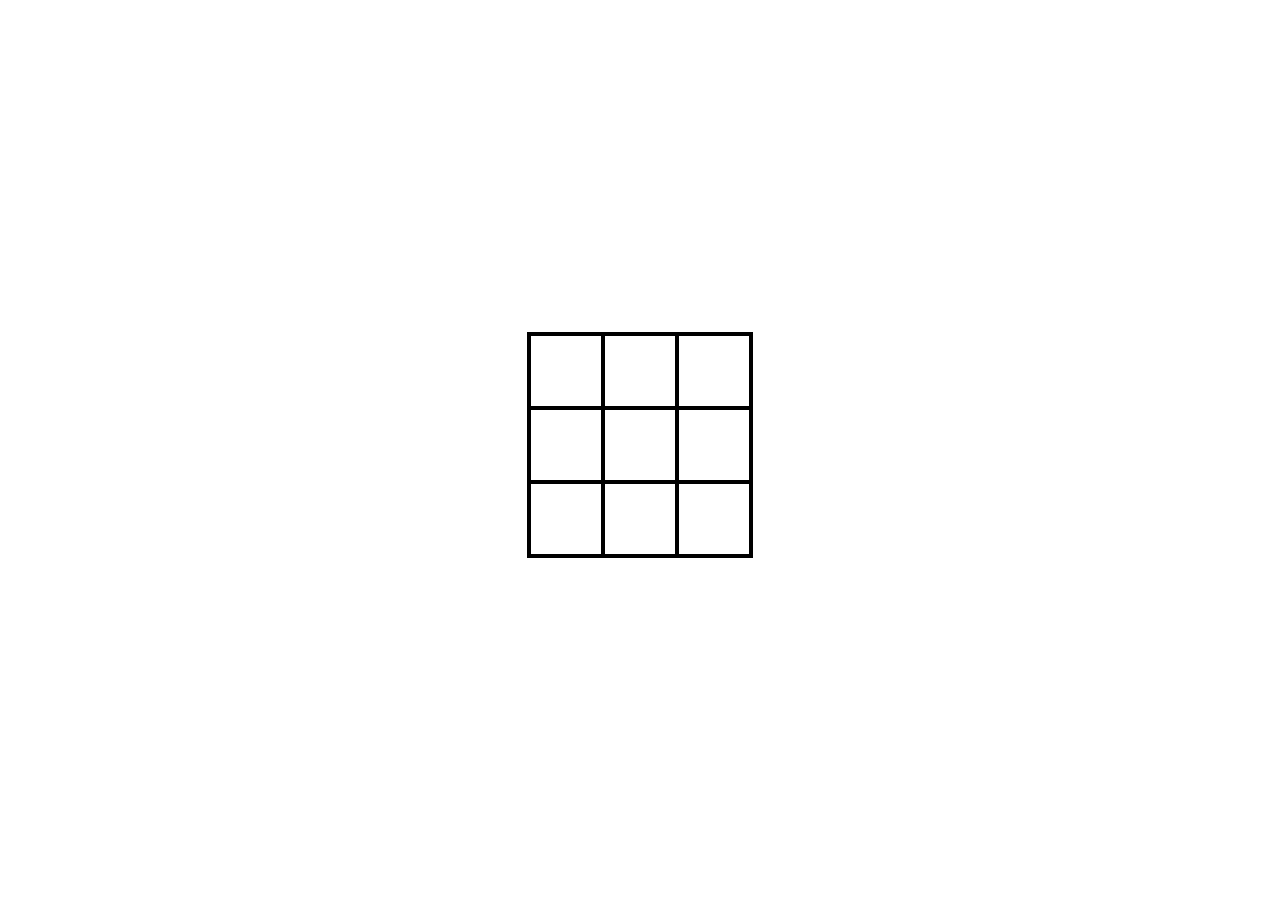
<file: index.html>
<!DOCTYPE html>
<html lang="en">
<head>
    <meta charset="UTF-8">
    <meta name="viewport" content="width=device-width, initial-scale=1.0">
    <link rel="stylesheet" href="tictac.css">
    <title>TicTacToe</title>
</head>
<body>
    <div id="main">
        <div id="grid">
            <div id="rows">
                <div class="columns" id="0" onclick="handleClick(this)"></div>
                <div class="columns" id="1" onclick="handleClick(this)"></div>
                <div class="columns" id="2" onclick="handleClick(this)"></div>
            </div>
            <div id="rows">
                <div class="columns" id="3" onclick="handleClick(this)"></div>
                <div class="columns" id="4" onclick="handleClick(this)"></div>
                <div class="columns" id="5" onclick="handleClick(this)"></div>
            </div>
            <div id="rows">
                <div class="columns" id="6" onclick="handleClick(this)"></div>
                <div class="columns" id="7" onclick="handleClick(this)"></div>
                <div class="columns" id="8" onclick="handleClick(this)"></div>
            </div>
        </div>
    </div>
</body>
<script src="tictac.js"></script>
</html>
</file>
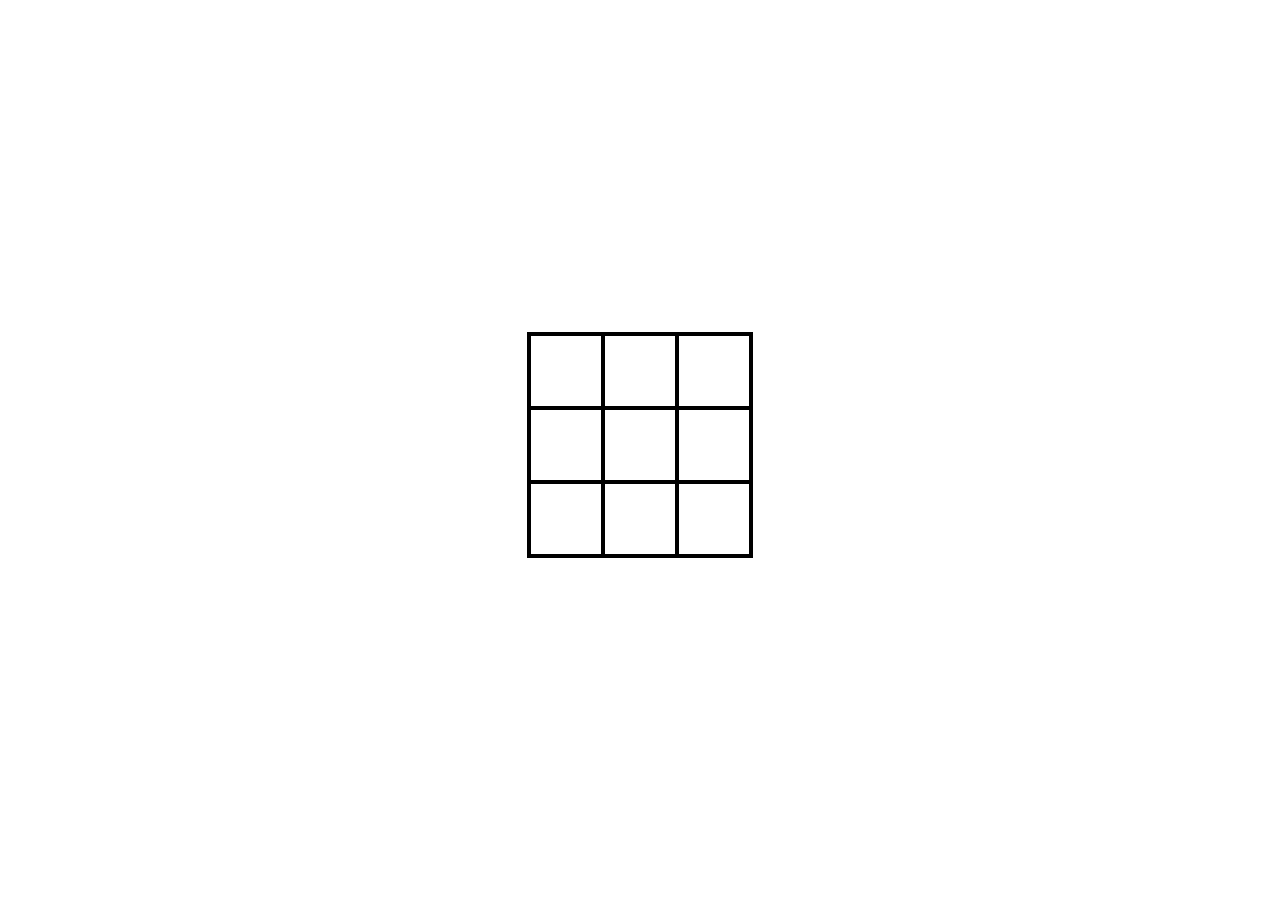
<file: tictac.html>
<!DOCTYPE html>
<html lang="en">
<head>
    <meta charset="UTF-8">
    <meta name="viewport" content="width=device-width, initial-scale=1.0">
    <link rel="stylesheet" href="tictac.css">
    <title>TicTacToe</title>
</head>
<body>
    <div id="main">
        <div id="grid">
            <div id="rows">
                <div class="columns" id="0" onclick="handleClick(this)"></div>
                <div class="columns" id="1" onclick="handleClick(this)"></div>
                <div class="columns" id="2" onclick="handleClick(this)"></div>
            </div>
            <div id="rows">
                <div class="columns" id="3" onclick="handleClick(this)"></div>
                <div class="columns" id="4" onclick="handleClick(this)"></div>
                <div class="columns" id="5" onclick="handleClick(this)"></div>
            </div>
            <div id="rows">
                <div class="columns" id="6" onclick="handleClick(this)"></div>
                <div class="columns" id="7" onclick="handleClick(this)"></div>
                <div class="columns" id="8" onclick="handleClick(this)"></div>
            </div>
        </div>
    </div>
</body>
<script src="tictac.js"></script>
</html>
</file>
<file: tictac.css>
body{
    display: flex;
    flex-direction: column;
    justify-content: center;
    align-items: center;
    height: 97vh;
}
#grid{
    border: 2px black solid;
} 
#rows{
    display: flex;
    flex-direction: row;
    justify-content: center;
    align-items: center;

.columns{
        display: flex;
        flex-direction: column;
        justify-content: center;
        align-items: center;
        height: 70px;
        width: 70px;
        border: 2px black solid;
        font-size: 30px;
    }
}
</file>
